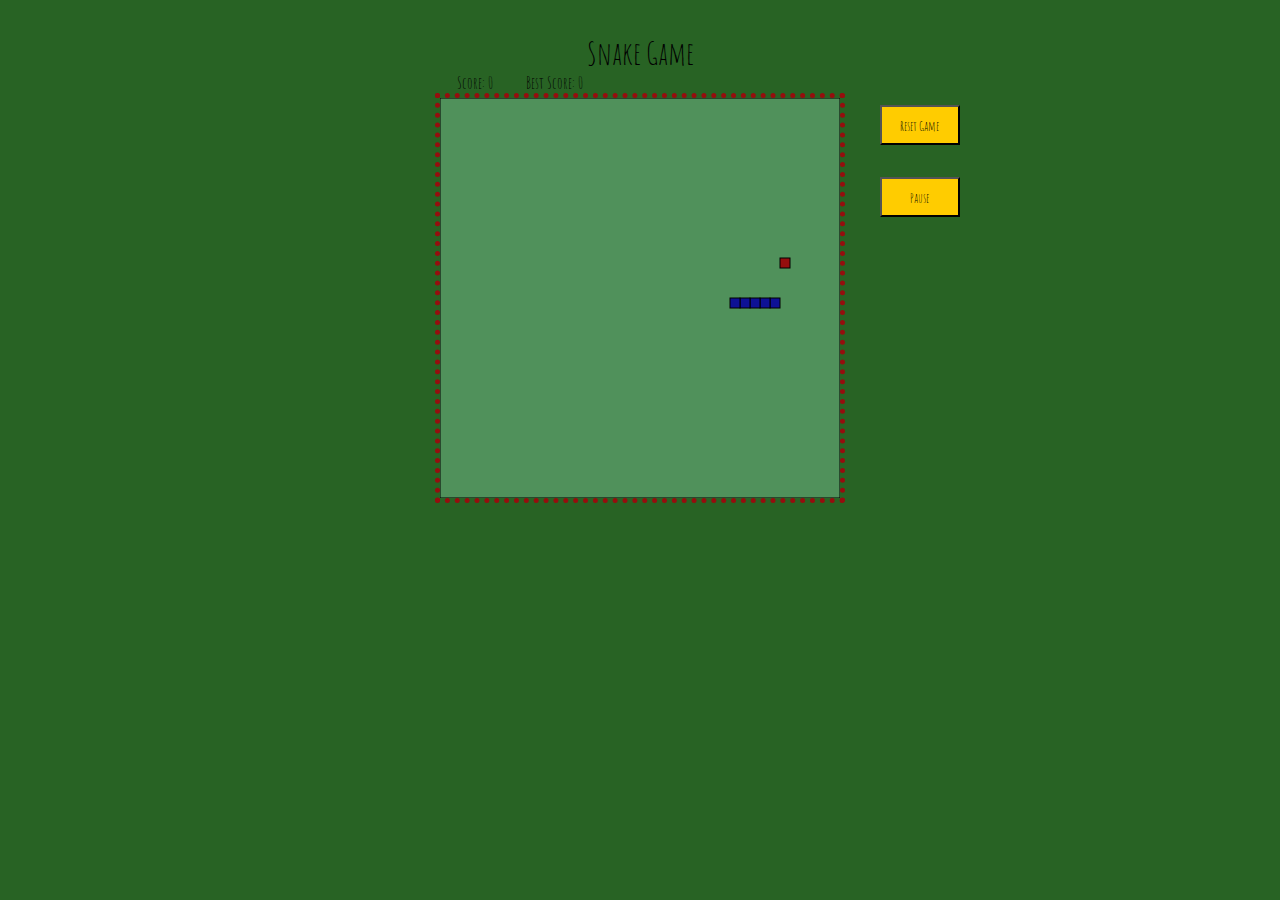
<file: index.html>
<!DOCTYPE html>
<html lang="en">
<head>
    <meta charset="UTF-8">
    <meta http-equiv="X-UA-Compatible" content="IE=edge">
    <meta name="viewport" content="width=device-width, initial-scale=1.0">
    <title>Document</title>
    <link rel="stylesheet" href="styless.css">
</head>
<body>
  <div class="container">
    <p>Snake Game</p>
    <div class="menu">
      <div></div>
      <div class="snake__canvas">
        <div class="score__container">Score: <span id="score" style="margin-right: 30px;">0</span> Best Score: <span id="best__score">0</span></div>
        <canvas id="snakeboard" width="400" height="400"></canvas>
      </div>

      <div class="menu__list">
        <li>
          <button class="button" id="reset">Reset Game</button>
        </li>
        <li>
          <button class="button" id="pause">Pause</button>
        </li>
      </div>

    </div>
  </div>
</body>
<script src="snake.js"></script>
</html>
</file>
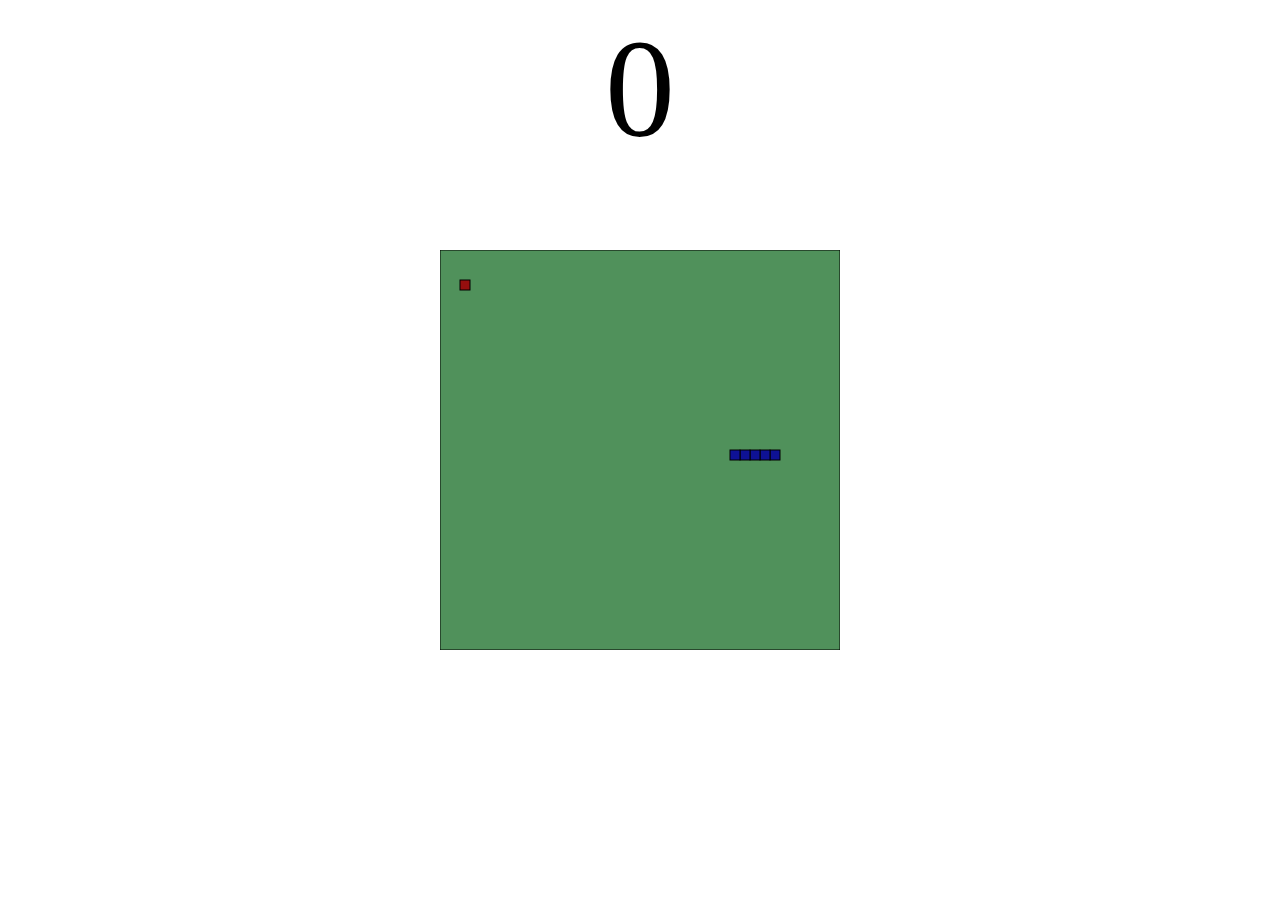
<file: snake.html>
<!DOCTYPE html>
<html lang="en">
<head>
    <meta charset="UTF-8">
    <meta http-equiv="X-UA-Compatible" content="IE=edge">
    <meta name="viewport" content="width=device-width, initial-scale=1.0">
    <title>Document</title>
</head>
<body>
    <div id="score">0</div>
    <canvas id="snakeboard" width="400" height="400"><canvas></canvas>
    <style>
        #snakeboard {
          position: absolute;
          top: 50%;
          left: 50%;
          transform: translate(-50%, -50%);
        }
        #score {
        text-align: center;
        font-size: 140px;
      }
      </style>
</body>
<script src="snake.js"></script>
</html>
</file>
<file: styless.css>
@import url('https://fonts.googleapis.com/css2?family=Amatic+SC:wght@700&display=swap');

*{
  box-sizing: border-box;
  padding: 0;
  margin: 0;
  font-family: 'Amatic SC', cursive;
  background-color: #286324;
}

.container{
    text-align: center;

}

.container p{
  margin-top: 1em;
  font-size: 2em;
}

.menu{
  display: grid;
  grid-template-columns: repeat(3, 1fr);
}

.score__container{
  text-align: center;
  margin-right: 15em;
}
#score__text{
  margin-left: 5em;
}

.button{
  height: 3em;
  width: 6em;
  margin-left: 2em;
  background-color: #ffcc00;
}

.menu__list li{
  display: flex;
  justify-content: left;
  list-style: none;
  margin-top: 2em;
}

#snakeboard{
  border: 5px dotted #950e0e;
}
</file>
